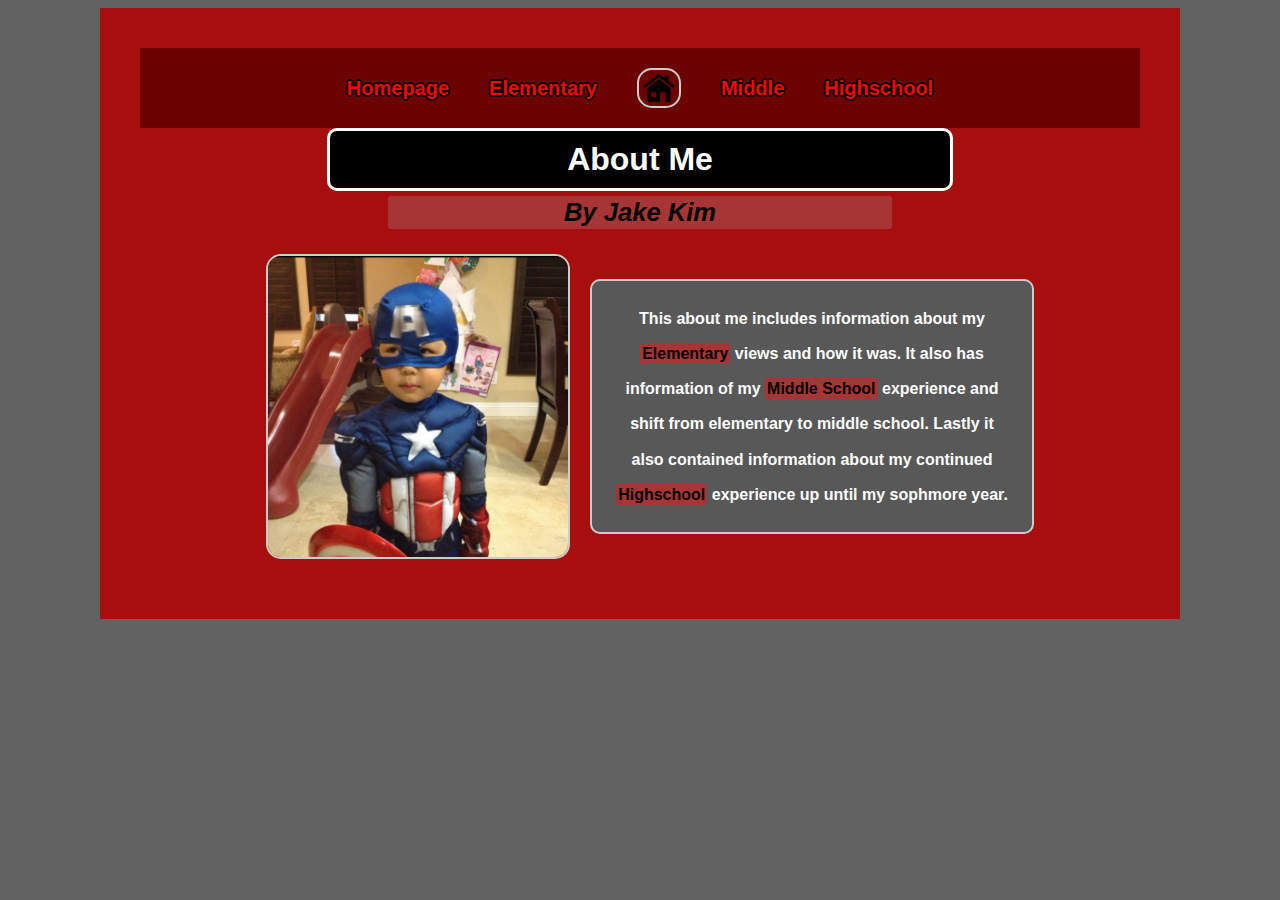
<file: index.html>
<!DOCTYPE html>
<html>
  <head>
    <title>About Me Webpage</title>
    <link rel="stylesheet" href="index.css"> 
  </head>
  <body>
<div id="container">
  <div id="navbarBox">
    <div id="navbarBox1">
      <a class="navbar" href="index.html">Homepage</a>
        <a class="navbar" href="elementary.html">Elementary</a>
    </div>
        <a href="index.html">
          <img id="navbarLogo" src="homepageButton.png">
        </a>
    <div id="navbarBox2">
      <a class="navbar" href="middle.html">Middle</a>
      <a class="navbar" href="highschool.html">Highschool</a>
    </div>
  </div>
    <h1> About Me</h1>
    <h2 class="highlight">By Jake Kim</h2>
    <div id="box">
      <img id="homepagePic" src="homepagePic.jpeg">
      <p>This about me includes information about my <Span class="highlight">Elementary</Span> views and how it was. It also has information of my <Span class="highlight">Middle School</Span> experience and shift from elementary to middle school. Lastly it also contained information about my continued <Span class="highlight">Highschool</Span> experience up until my sophmore year.</p>
    </div>
</div>
  </body>
</html>
</file>
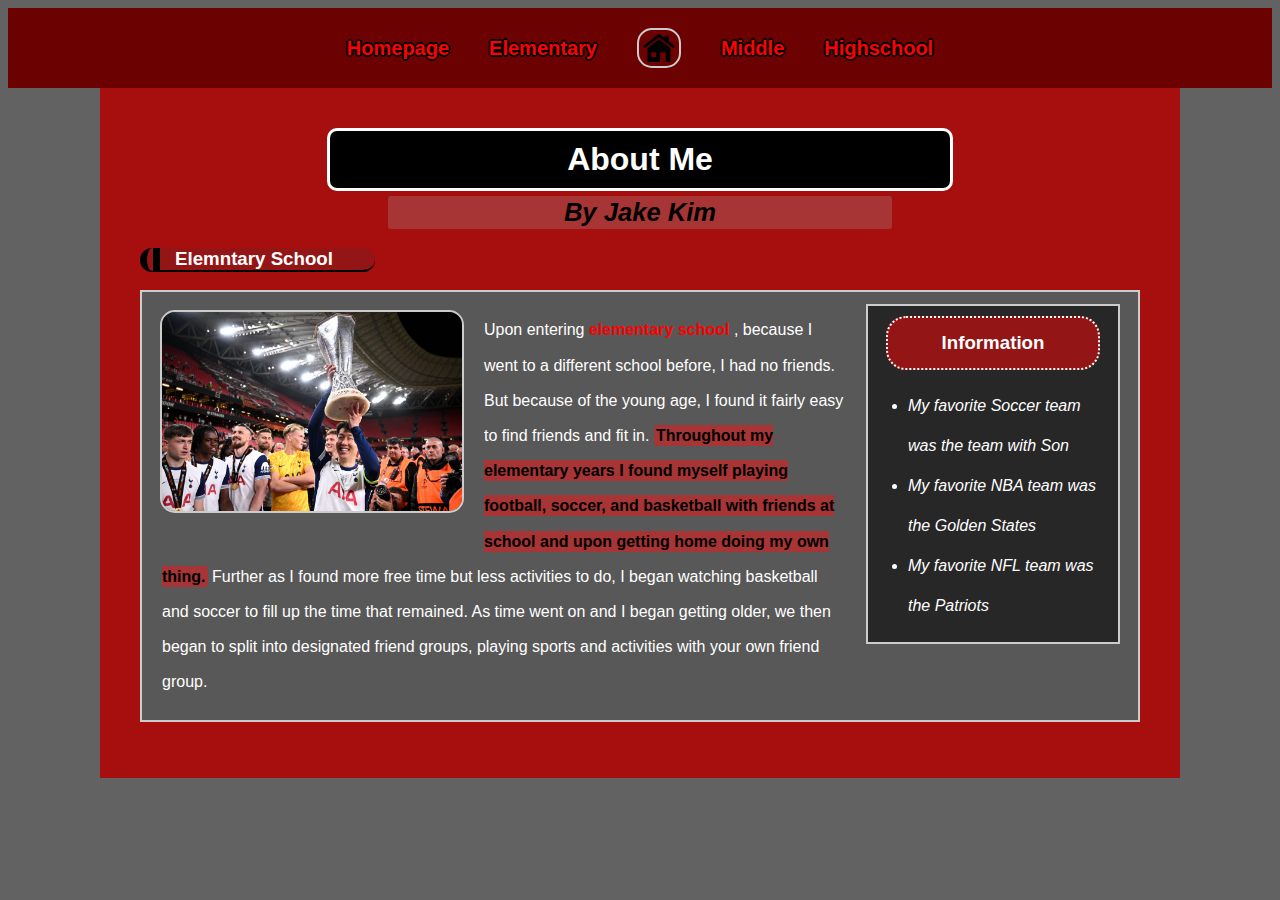
<file: elementary.html>
<!DOCTYPE html>
<html>
  <head>
    <title>About Me Webpage</title>
    <link rel="stylesheet" href="styles.css">  
  </head>
  
  <body>
  <div id="navbarBox">
    <div id="navbarBox1">
      <a class="navbar" href="index.html">Homepage</a>
        <a class="navbar" href="elementary.html">Elementary</a>
    </div>
        <a href="index.html">
          <img id="navbarLogo" src="../images/homepageButton.png">
        </a>
    <div id="navbarBox2">
      <a class="navbar" href="middle.html">Middle</a>
      <a class="navbar" href="highschool.html">Highschool</a>
    </div>
  </div>
<div id="container">
    <h1> About Me</h1>
    <h2 class="highlight">By Jake Kim</h2>
    <div id="sidebar">
      <h3>Information</h3>
      <ul>
        <li>My favorite Soccer team was the team with Son</li>
        <li>My favorite NBA team was the Golden States</li>
        <li>My favorite NFL team was the Patriots</li>
      </ul>
    </div>
    
    <h3>Elemntary School</h3>
<img src="images/SonWinningEuropa.jpg" id="pic1">
    <p>
Upon entering <a href="https://sr.sbsd.k12.ca.us/" target="_blank">elementary school </a>, because I went to a different school before, I had no friends. But because of the young age, I found it fairly easy to find friends and fit in. <span class="highlight">Throughout my elementary years I found myself playing football, soccer, and basketball with friends at school and upon getting home doing my own thing.</span> Further as I found more free time but less activities to do, I began watching basketball and soccer to fill up the time that remained. As time went on and I began getting older, we then began to split into designated friend groups, playing sports and activities with your own friend group.
</p>
</div>
  </body>
</html>
</file>
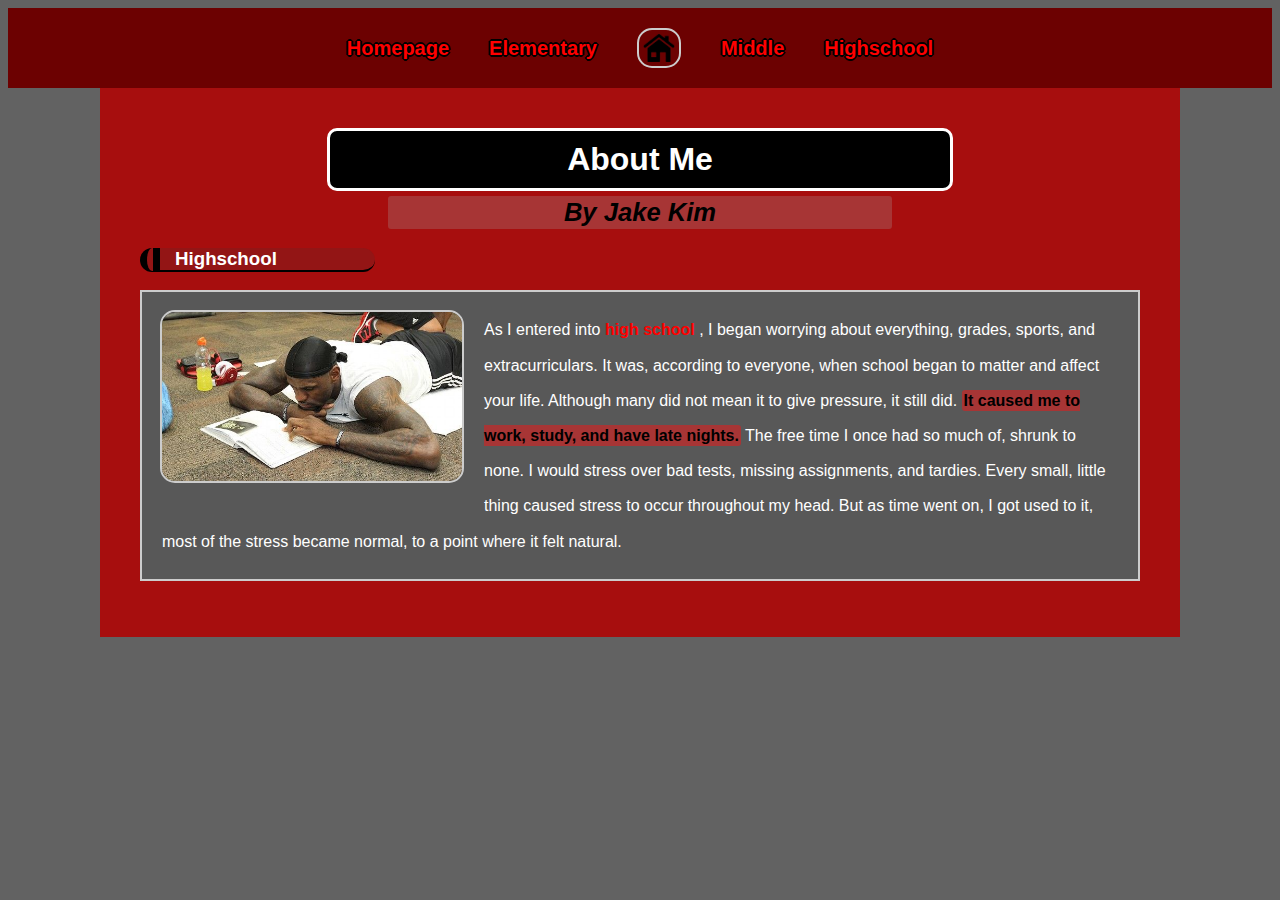
<file: highschool.html>
<!DOCTYPE html>
<html>
  <head>
    <title>About Me Webpage</title>
    <link rel="stylesheet" href="styles.css">  
  </head>
  
  <body>
  <div id="navbarBox">
    <div id="navbarBox1">
      <a class="navbar" href="index.html">Homepage</a>
        <a class="navbar" href="elementary.html">Elementary</a>
    </div>
        <a href="index.html">
          <img id="navbarLogo" src="homepageButton.png">
        </a>
    <div id="navbarBox2">
      <a class="navbar" href="middle.html">Middle</a>
      <a class="navbar" href="highschool.html">Highschool</a>
    </div>
  </div>
<div id="container">
  <h1> About Me</h1>
  <h2 class="highlight">By Jake Kim</h2>
<h3>Highschool</h3>
<img src="lebronStudying.jpeg" id="pic3">
<p>
  As I entered into <a href="https://sduhsd.net" target="_blank">high school </a>, I began worrying about everything, grades, sports, and extracurriculars. It was, according to everyone, when school began to matter and affect your life. Although many did not mean it to give pressure, it still did. <span class="highlight">It caused me to work, study, and have late nights.</span> The free time I once had so much of, shrunk to none. I would stress over bad tests, missing assignments, and tardies. Every small, little thing caused stress to occur throughout my head. But as time went on, I got used to it, most of the stress became normal, to a point where it felt natural.
</p>
</div>
  </body>
</html>
</file>
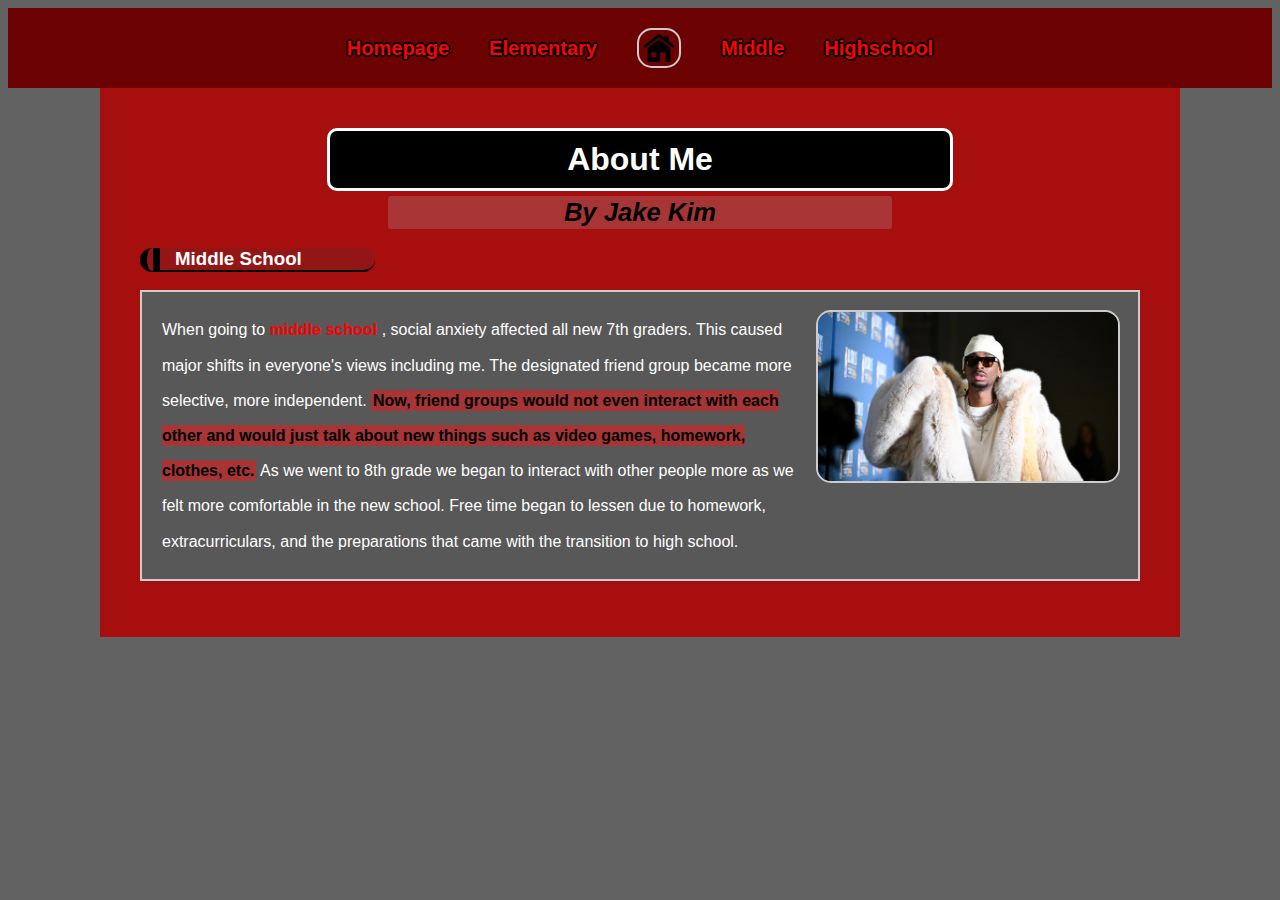
<file: middle.html>
<!DOCTYPE html>
<html>
  <head>
    <title>About Me Webpage</title>
    <link rel="stylesheet" href="styles.css">  
  </head>
  
  <body>
  <div id="navbarBox">
    <div id="navbarBox1">
      <a class="navbar" href="index.html">Homepage</a>
        <a class="navbar" href="elementary.html">Elementary</a>
    </div>
        <a href="index.html">
          <img id="navbarLogo" src="homepageButton.png">
        </a>
    <div id="navbarBox2">
      <a class="navbar" href="middle.html">Middle</a>
      <a class="navbar" href="highschool.html">Highschool</a>
    </div>
  </div>
<div id="container">
    <h1> About Me</h1>
    <h2 class="highlight">By Jake Kim</h2>
<h3>Middle School</h3>
<img src="shaiGilgeousAlexander.jpeg" id="pic2">
<p>
When going to <a href="https://pt.sduhsd.net/" target="_blank">middle school </a>, social anxiety affected all new 7th graders. This caused major shifts in everyone's views including me. The designated friend group became more selective, more independent. <span class="highlight">Now, friend groups would not even interact with each other and would just talk about new things such as video games, homework, clothes, etc.</span> As we went to 8th grade we began to interact with other people more as we felt more comfortable in the new school. Free time began to lessen due to homework, extracurriculars, and the preparations that came with the transition to high school.
</p>
</div>
  </body>
</html>
</file>
<file: index.css>
body {
    background-color:rgb(98, 98, 98);
    color: #fff;
    font-family:Verdana, Geneva, Tahoma, sans-serif;
}
li {
    padding-right: 20px;
}
img {
    width: 300px;
    border: 2px solid #ccc;
    border-radius: 15px;
    float: left;
    margin: 20px;
}
h1 {
    background-color: black;
    border: 3px, solid, white;
    border-radius: 10px;
    text-align: center;
    padding: 10px;
    width: 60%;
    margin: 0 auto;
}
h2 {
    font-size: 1.6em;
    text-align: center;
    font-style: italic; 
    width: 50%;
    margin:5px auto;
}
h3 {
    border-left: 20px double #000000;
    padding-left: 15px;
    border-radius: 20px;
    border-bottom: 2px solid #000000;
    width: 200px;
    background-color:rgb(147, 21, 21);
}
p {
    line-height: 2.2em;
    padding: 20px;
    border: 2px solid #ccc;
    text-align: center;
    background-color: rgb(88, 88, 88);
    width: 400px;
    float:right;
    font-weight: 800;
    border-radius: 10px;
}

/* PSUEDO SELECTORS */
a:link {
    color: red;
    text-decoration: none;
    font-weight: bold;
}
a:visited {
    color: red;
}
a:hover {
    text-decoration: underline;
    color: rgb(192, 4, 4)
}
a:active {
    color: white;
}
/* ID RULES */
#box {
    display:flex;
    align-items: center;
    width: 100%;
    justify-content: center;
}
#homepagePic {
    float:center;
}
#container {
    width: 1000px;
    margin: auto;
    background-color:rgb(167, 14, 14);
    padding: 40px;
}
#sidebar {
    background-color: #282727;
    width: 250px;
    line-height: 2.5em;
    border: 2px solid #ccc;
    float: right;
    margin: 20px;
    margin-top: 70px;
}
#sidebar h3 {
    text-align: center;
    border: none;
    padding: 5px;
    margin: 0 auto;
    margin-top: 10px;
    border: 2px dotted white;
}
#navbarBox {
    display:flex;
    flex-direction: row;
    align-items: center;
    font-size: 20px;
    justify-content: center;
    background-color: rgb(108, 1, 1);
    width:100%;
}
#navbarBox1 {
    display:flex;
    align-items: center;
    float: right;
}
#navbarBox2 {
    display:flex;
    align-items: center;
    float: left;
}
#navbarLogo {
    width: 40px;
}
/* CLASS RULES */
.highlight {
    background-color: rgb(167, 53, 53);
    color: black;
    padding: 2px;
    border-radius: 3px;
    font-weight: bold;
}
.navbar {
    margin: 20px;
    text-shadow: 2px 0 #000000, -2px 0 #000000, 0 2px #000000, 0 -2px #000000,
             1px 1px #000000, -1px -1px #000000, 1px -1px #000000, -1px 1px #000000;
}
li {
    font-style: italic;
}
@media (max-width:1200px){
    #container{
        width: 900px;
    }
}
@media (max-width:992px){
    #container{
        width:100%;
    }
    #navbarLogo {
        display: none
    }
    body, #container{
        margin: 0;
        border: none;
        padding: 0;
    }
    p {
        margin: 0;
        padding: 0px;
        border: 2px solid #ccc;
    }
}
@media (max-width:768px){
    #sidebar {
        display: none;
    }
    #navbarBox1 {
        flex-direction: column;
    }
    #navbarBox2 {
        flex-direction: column;
    }
    h1{
        color: 100%;
    }
    img{
        width: 250px;
    }
}
</file>
<file: styles.css>
body {
    background-color:rgb(98, 98, 98);
    color: #fff;
    font-family:Verdana, Geneva, Tahoma, sans-serif;
}

li {
    padding-right: 20px;
}
img {
    width: 300px;
    border: 2px solid #ccc;
    border-radius: 15px;
    float: left;
    margin: 20px;
}
h1 {
    background-color: black;
    border: 3px, solid, white;
    border-radius: 10px;
    text-align: center;
    padding: 10px;
    width: 60%;
    margin: 0 auto;
}
h2 {
    font-size: 1.6em;
    text-align: center;
    font-style: italic; 
    width: 50%;
    margin:5px auto;

}
h3 {
    border-left: 20px double #000000;
    padding-left: 15px;
    border-radius: 20px;
    border-bottom: 2px solid #000000;
    width: 200px;
    background-color:rgb(147, 21, 21);
}
p {
    line-height: 2.2em;
    padding: 20px;
    border: 2px solid #ccc;
    background-color: rgb(88, 88, 88);
}

/* PSUEDO SELECTORS */
a:link {
    color: red;
    text-decoration: none;
    font-weight: bold;
}
a:visited {
    color: red;
}
a:hover {
    text-decoration: underline;
    color: rgb(192, 4, 4)
}
a:active {
    color: white;
}
/* ID RULES */
#pic2 {
    float: right;
}
#container {
    width: 1000px;
    margin: auto;
    background-color:rgb(167, 14, 14);
    padding: 40px;
}
#sidebar {
    background-color: #282727;
    width: 250px;
    line-height: 2.5em;
    border: 2px solid #ccc;
    float: right;
    margin: 20px;
    margin-top: 70px;
}
#sidebar h3 {
    text-align: center;
    border: none;
    padding: 5px;
    margin: 0 auto;
    margin-top: 10px;
    border: 2px dotted white;
}
#navbarBox {
    display:flex;
    flex-direction: row;
    align-items: center;
    font-size: 20px;
    justify-content: center;
    background-color: rgb(108, 1, 1);
    width:100%;
}
#navbarBox1 {
    display:flex;
    align-items: center;
    float: right;
}
#navbarBox2 {
    display:flex;
    align-items: center;
    float: left;
}
#navbar {
    margin: 20px;
}
#navbarLogo {
    width: 40px;
}
/* CLASS RULES */
.highlight {
    background-color: rgb(167, 53, 53);
    color: black;
    padding: 2px;
    border-radius: 3px;
    font-weight: bold;
}
.navbar {
    margin: 20px;
    text-shadow: 2px 0 #000000, -2px 0 #000000, 0 2px #000000, 0 -2px #000000,
             1px 1px #000000, -1px -1px #000000, 1px -1px #000000, -1px 1px #000000;
}
li {
    font-style: italic;
}
@media (max-width:1200px){
    #container{
        width: 900px;
    }
}
@media (max-width:992px){
    #container{
        width:100%;
    }
    #navbarLogo {
        display: none
    }
    body, p, #container{
        margin: 0;
        border: none;
        padding: 0;
    }
    p {
        padding: 20px;
    }
}
@media (max-width:768px){
    #sidebar {
        display: none;
    }
    #navbarBox1 {
        flex-direction: column;
    }
    #navbarBox2 {
        flex-direction: column;
    }
    h1{
        color: 100%;
    }
    img{
        width: 250px;
    }
}
</file>
